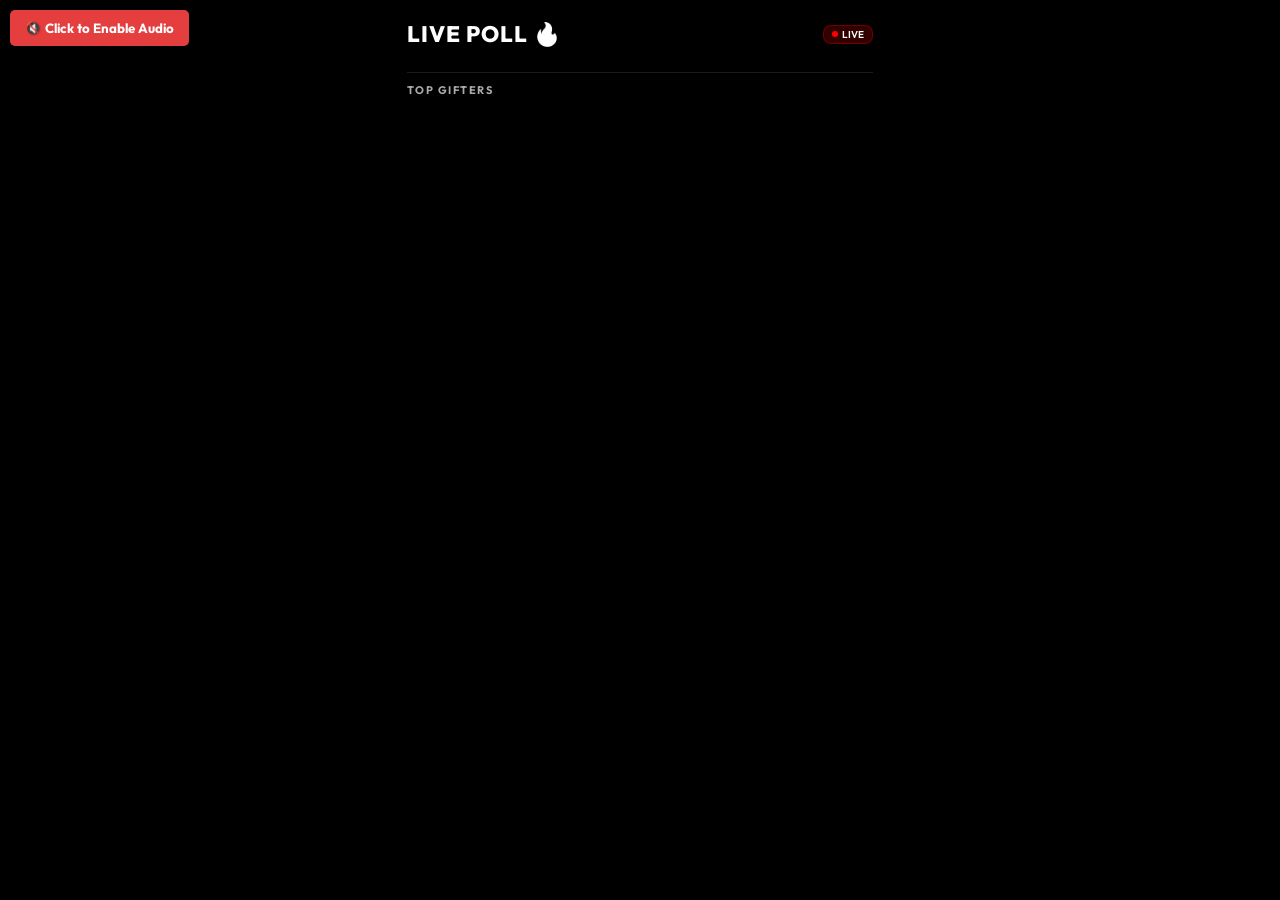
<file: overlay/index.html>
<!DOCTYPE html>
<html lang="en">

<head>
    <meta charset="UTF-8">
    <meta name="viewport" content="width=device-width, initial-scale=1.0">
    <title>TikTok Live Game Overlay</title>
    <link rel="preconnect" href="https://fonts.googleapis.com">
    <link rel="preconnect" href="https://fonts.gstatic.com" crossorigin>
    <link href="https://fonts.googleapis.com/css2?family=Outfit:wght@400;600;800&display=swap" rel="stylesheet">
    <link rel="stylesheet" href="/overlay/style.css">
</head>

<body>
    <button id="unmute-btn" style="position: absolute; top: 10px; left: 10px; z-index: 9999; padding: 10px 15px; background: #e53e3e; color: white; border: none; border-radius: 5px; font-weight: bold; cursor: pointer; display: block; font-family: 'Outfit', sans-serif;">🔇 Click to Enable Audio</button>
    <div id="overlay-container">
        <div id="overlay-content-wrapper">
            <header id="header">
                <h1 id="app-title">LIVE POLL 🔥</h1>
                <div class="live-indicator">
                    <span class="dot"></span> LIVE
                </div>
            </header>

            <main id="candidates-container">
                <!-- Candidates will be injected here -->
            </main>

            <section id="leaderboard-container">
                <h2>TOP GIFTERS</h2>
                <div id="leaderboard-list">
                    <!-- Leaderboard will be injected here -->
                </div>
            </section>
        </div>
    </div>

    <script src="/overlay/app.js?v=1.6"></script>
</body>

</html>
</file>
<file: overlay/style.css>
:root {
    --bg-color: #000000;
    --glass-bg: rgba(255, 255, 255, 0.05);
    --glass-border: rgba(255, 255, 255, 0.1);
    --text-primary: #ffffff;
    --text-secondary: #aaaaaa;
    --accent-color: #ffffff;
    /* Blue accent removed */
}

* {
    margin: 0;
    padding: 0;
    box-sizing: border-box;
    box-shadow: none !important;
    /* Force no shadows/glow */
}

body {
    font-family: 'Outfit', sans-serif;
    color: var(--text-primary);
    background: #000000;
    /* Pure black */
    overflow: hidden;
    /* No scrollbars for flat overlay */
    width: 100vw;
    height: 100vh;
    padding: 0;
    margin: 0;
}

#overlay-container {
    background: #000000;
    width: 100vw;
    height: 100vh;
    display: flex;
    justify-content: center;
    align-items: center;
    padding: 0;
    margin: 0;
    border-radius: 0;
    box-shadow: none;
    /* Removed glow/shadow */
}

#overlay-content-wrapper {
    width: auto;
    height: 100vh;
    aspect-ratio: 9/16;
    background: #000000;
    display: flex;
    flex-direction: column;
    padding: 20px;
    /* Internal content padding - minimal */
    box-sizing: border-box;
    overflow-y: auto;
    box-shadow: none;
    /* Removed glow/shadow */
}

header {
    display: flex;
    justify-content: space-between;
    align-items: center;
    margin-bottom: 12px;
    /* Reduced from 24px */
}

#app-title {
    font-size: clamp(1rem, 3.5vw, 1.4rem);
    /* Reduced from 1.2-2rem */
    font-weight: 800;
    text-transform: uppercase;
    letter-spacing: 1px;
    background: linear-gradient(90deg, #fff, var(--accent-color));
    -webkit-background-clip: text;
    background-clip: text;
    -webkit-text-fill-color: transparent;
}

.live-indicator {
    background: rgba(255, 0, 0, 0.2);
    padding: 2px 8px;
    /* Reduced padding */
    border-radius: 8px;
    font-size: 10px;
    /* Reduced font */
    font-weight: 600;
    display: flex;
    align-items: center;
    gap: 4px;
    border: 1px solid rgba(255, 0, 0, 0.3);
}

.dot {
    width: 6px;
    height: 6px;
    background: #ff0000;
    border-radius: 50%;
}

/* Candidates */
.candidate-card {
    background: var(--glass-bg);
    border: 1px solid var(--glass-border);
    border-radius: 12px;
    padding: 8px 12px;
    /* Reduced from 16px */
    margin-bottom: 6px;
    /* Reduced from 12px */
    display: flex;
    flex-direction: column;
    gap: 6px;
    /* Reduced from 12px */
    transition: transform 0.3s ease;
    box-shadow: none;
}

.candidate-info {
    display: flex;
    align-items: center;
    gap: 10px;
}

.candidate-photo {
    width: 50px;
    /* Reduced from 80px */
    height: 50px;
    /* Reduced from 80px */
    border-radius: 50%;
    border: 2px solid var(--accent-color);
    object-fit: cover;
    box-shadow: none;
}

.candidate-details {
    flex: 1;
}

.candidate-name {
    font-size: clamp(0.9rem, 2.8vw, 1.1rem);
    /* Reduced from 1.1-1.8rem */
    font-weight: 800;
}

.candidate-gift {
    font-size: clamp(0.7rem, 1.8vw, 0.85rem);
    /* Reduced */
    color: var(--text-secondary);
    display: flex;
    align-items: center;
    gap: 4px;
}

.gift-icon {
    width: 20px;
    height: 20px;
    object-fit: contain;
}

.vote-count {
    font-size: clamp(1.1rem, 3.5vw, 1.5rem);
    /* Reduced from 1.4-2.5rem */
    font-weight: 800;
}

.progress-container {
    width: 100%;
    height: 8px;
    /* Reduced from 20px */
    background: rgba(255, 255, 255, 0.05);
    border-radius: 4px;
    overflow: hidden;
}

.progress-bar {
    height: 100%;
    width: 0%;
    transition: width 0.8s cubic-bezier(0.16, 1, 0.3, 1);
    box-shadow: none;
}

/* Leaderboard */
#leaderboard-container {
    margin-top: 12px;
    /* Reduced from 24px */
    padding-top: 10px;
    border-top: 1px solid var(--glass-border);
}

#leaderboard-container h2 {
    font-size: 11px;
    /* Reduced from 14px */
    color: var(--text-secondary);
    margin-bottom: 8px;
    letter-spacing: 1.5px;
}

.leaderboard-item {
    background: var(--glass-bg);
    padding: 6px 12px;
    /* Reduced from 10x15 */
    border-radius: 8px;
    margin-bottom: 4px;
    /* Reduced from 8px */
    display: flex;
    align-items: center;
    gap: 8px;
}

.rank-badge {
    width: 20px;
    /* Reduced from 24px */
    height: 20px;
    background: var(--accent-color);
    color: #000;
    font-weight: bold;
    font-size: 12px;
    display: flex;
    justify-content: center;
    align-items: center;
    border-radius: 4px;
}

.gifter-avatar {
    width: 24px;
    /* Reduced from 32px */
    height: 24px;
    border-radius: 50%;
    border: 1px solid var(--accent-color);
    object-fit: cover;
}

.gifter-name {
    flex: 1;
    font-size: 13px;
    /* Reduced from 16px */
    color: var(--text-primary);
    white-space: nowrap;
    overflow: hidden;
    text-overflow: ellipsis;
}

.gifter-score {
    font-size: 13px;
    font-weight: bold;
    color: var(--accent-color);
}
</file>
